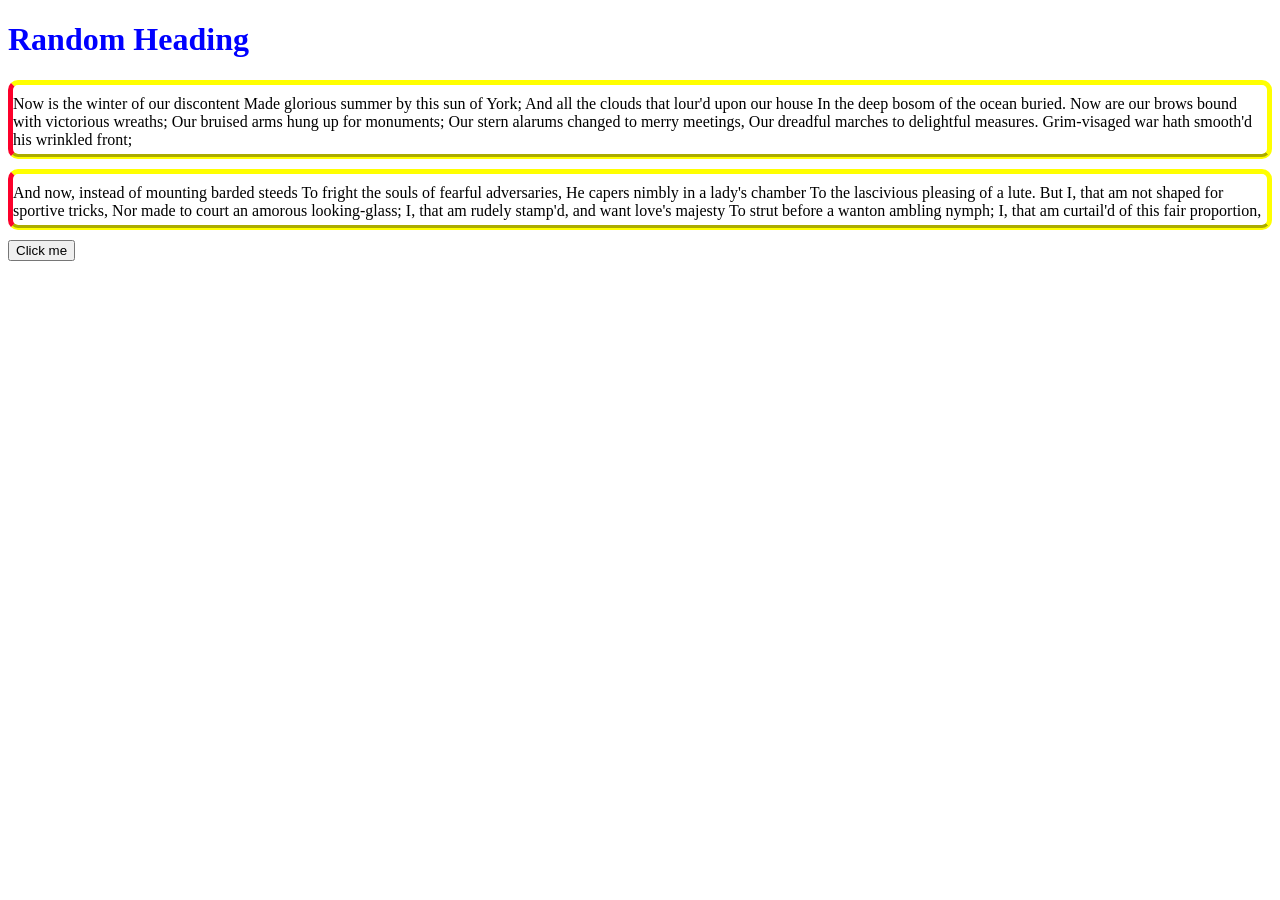
<file: boxmodel/index.html>
<!DOCTYPE html>
<html lang="en">
  <head>
    <link rel="stylesheet" href="style1.css" />
    

    <meta charset="UTF-8" />
    <meta http-equiv="X-UA-Compatible" content="IE=edge" />
    <meta name="viewport" content="width=device-width, initial-scale=1.0" />
    <title>CSS</title>
    
  </head>
  <body>
    <h1>Random Heading</h1>
    <div>
      Now is the winter of our discontent Made glorious summer by this sun of
      York; And all the clouds that lour'd upon our house In the deep bosom of
      the ocean buried. Now are our brows bound with victorious wreaths; Our
      bruised arms hung up for monuments; Our stern alarums changed to merry
      meetings, Our dreadful marches to delightful measures. Grim-visaged war
      hath smooth'd his wrinkled front;
    </div>
    <div>
      And now, instead of mounting barded steeds To fright the souls of fearful
      adversaries, He capers nimbly in a lady's chamber To the lascivious
      pleasing of a lute. But I, that am not shaped for sportive tricks, Nor
      made to court an amorous looking-glass; I, that am rudely stamp'd, and
      want love's majesty To strut before a wanton ambling nymph; I, that am
      curtail'd of this fair proportion,
    </div>
    <button>Click me</button>
  </body>
</html>
</file>
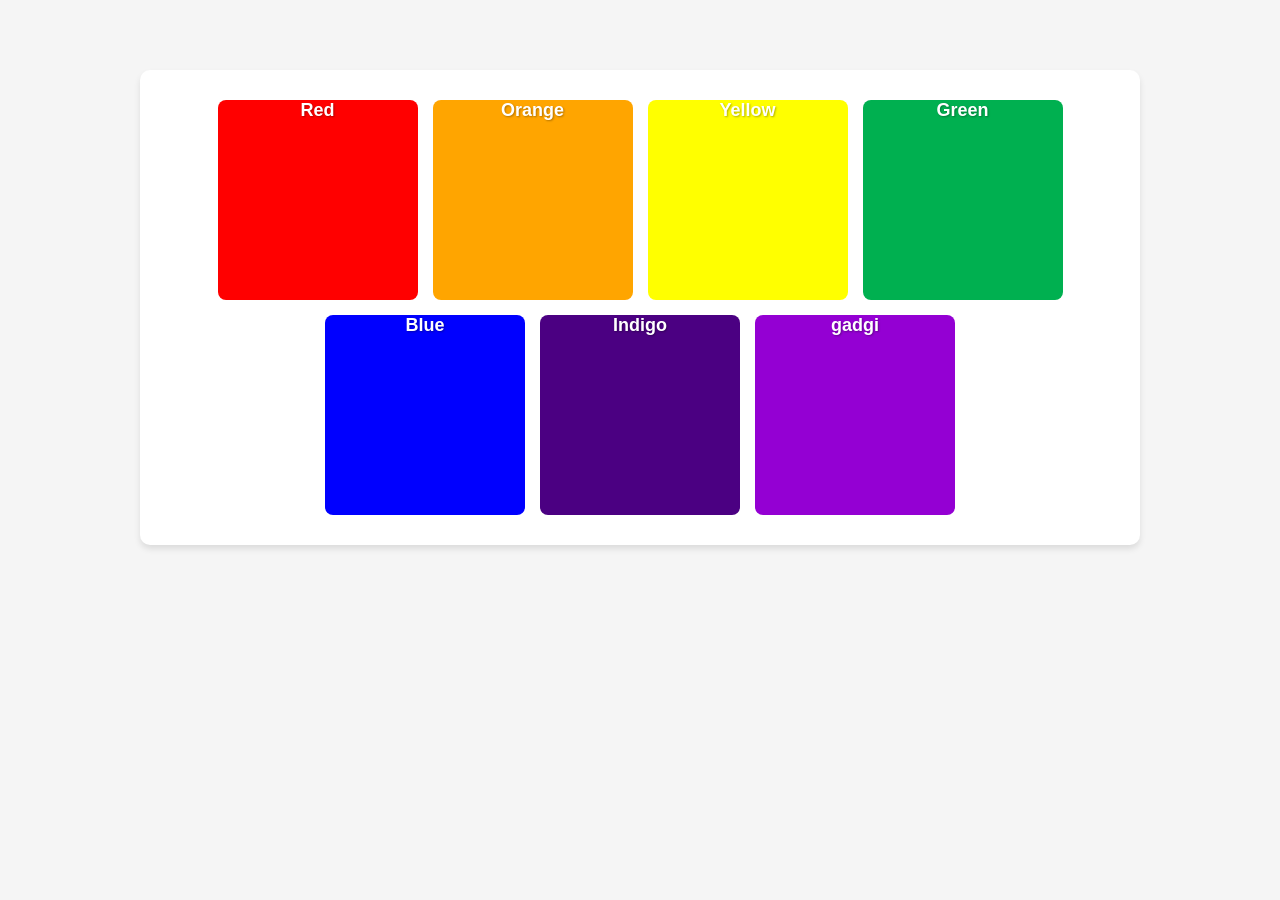
<file: flexbox/index.html>
<!DOCTYPE html>
<html lang="en">
<head>
    <meta charset="UTF-8">
    <meta name="viewport" content="width=device-width, initial-scale=1.0">
    <title>Rainbow Flexbox Container</title>
    <link rel="stylesheet" href="style.css">
</head>
<body>
    <div class="container">
        <div class="color-block" style="background-color: #FF0000;">Red</div>
        <div class="color-block" style="background-color: #FFA500;">Orange</div>
        <div class="color-block" style="background-color: #FFFF00;">Yellow</div>
        <div class="color-block" style="background-color: #00B050;">Green</div>
        <div class="color-block" style="background-color: #0000FF;">Blue</div>
        <div class="color-block" style="background-color: #4B0082;">Indigo</div>
        <div class="color-block" style="background-color: #9400D3;">gadgi</div>
    </div>
</body>
</html>
</file>
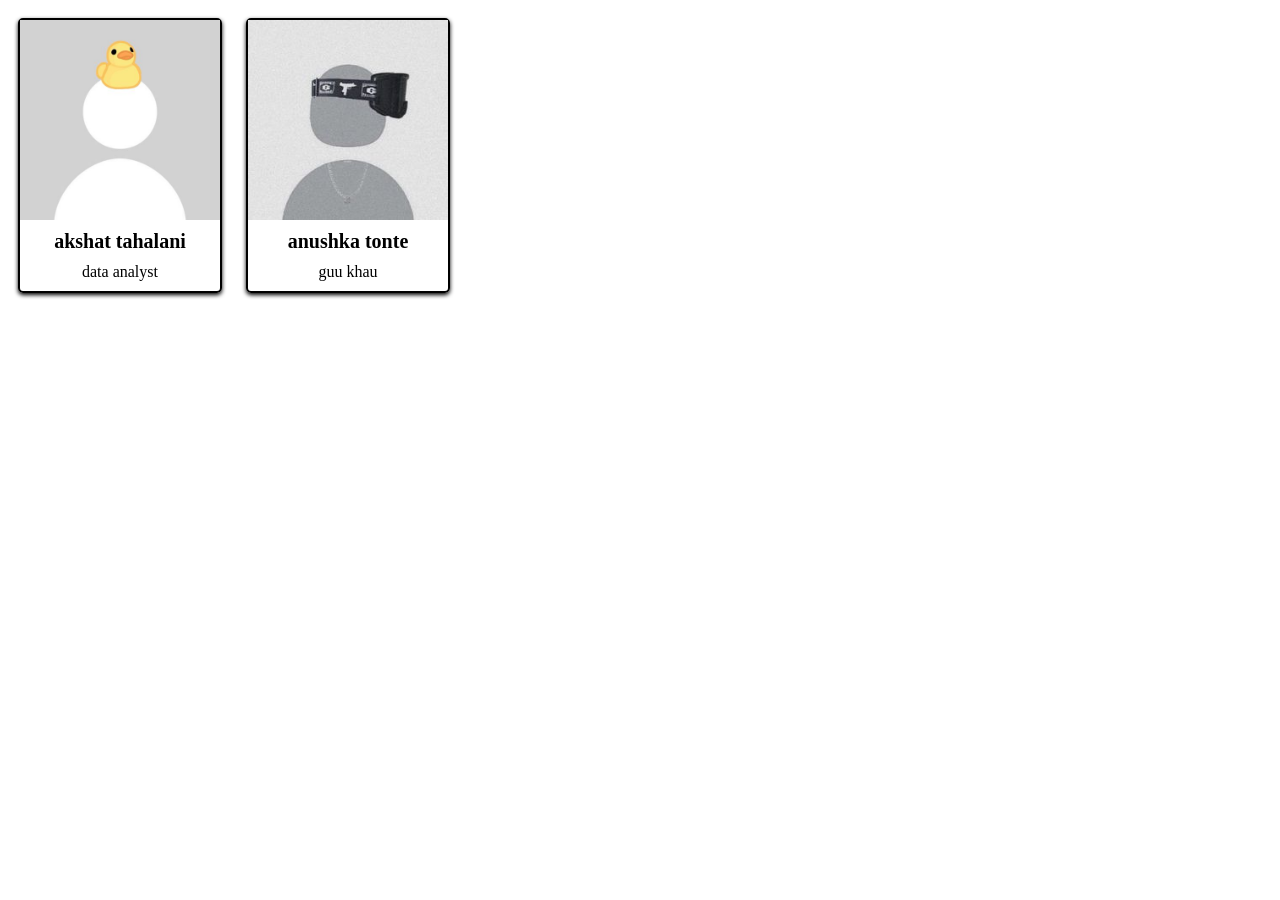
<file: hover card/index.html>
<!DOCTYPE html>
<html lang="en">
<head>
    <link rel="stylesheet" href="style.css">
    <meta charset="UTF-8">
    <meta name="viewport" content="width=device-width, initial-scale=1.0">
    <title>Document</title>
</head>
<body>
    <div id = "container">
        <div id = "guy"></div>
        <h1>akshat tahalani</h1>

        <p>data analyst</p>
    </div>

    <div id= "container" >
        <div id = "girl"></div>
        <h1>anushka tonte</h1>

        <p>guu khau</p>
    </div>
    
</body>
</html>
</file>
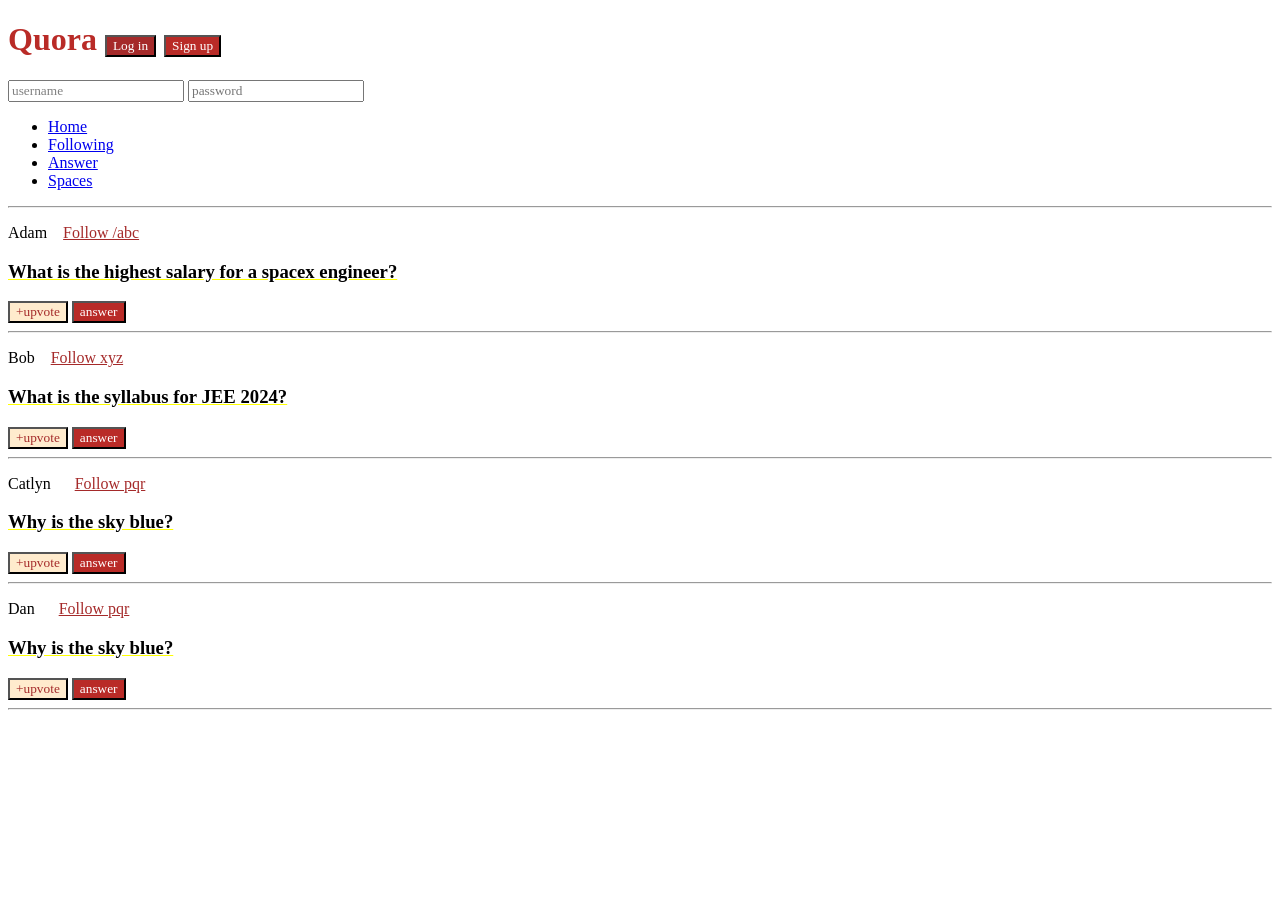
<file: part1-2/index.html>
<!DOCTYPE html>
<html lang="en">
  <head>
    <link rel="stylesheet" href="style.css">
    <meta charset="UTF-8" />
    <meta http-equiv="X-UA-Compatible" content="IE=edge" />
    <meta name="viewport" content="width=device-width, initial-scale=1.0" />
    <title>CSS Chapter2</title>
  </head>
  <body>
    <header>
        <h1>Quora 
            <button id="login">Log in</button>
            <button id="signup">Sign up</button>
        </h1>
        <div>
            <input type="text" placeholder="username" class="username">
            <input type="password" placeholder="password">
        </div>
        <nav>
            <ul>
                <li><a href="/home">Home</a></li>
                <li><a href="/following">Following</a></li>
                <li><a href="/answer">Answer</a></li>
                <li><a href="/spaces">Spaces</a></li>
            </ul>
        </nav>
        <hr>
    </header>
    <main>
        <p>
        Adam &nbsp;&nbsp;
        <a class="follow" href="/adam">Follow /abc</a></span>
        </p>
        <h3>What is the highest salary for a spacex engineer?</h3>
        <span>
            <button  class = "upvote">+upvote</button>
            <button class = "answer">answer</button>
        </span>
        <hr />

        <p>
        Bob &nbsp;&nbsp;
        <a class="follow" href="/bob">Follow xyz</a>
        </p>
        <h3>What is the syllabus for JEE 2024?</h3>
        <span>
            <button class = "upvote">+upvote</button>
            <button class = "answer">answer</button>
        </span>
        <hr />

        <p>
        Catlyn &nbsp;&nbsp;&nbsp;&nbsp;
        <a class="follow" href="/catlyn">Follow pqr</a>
        </p>
        <h3>Why is the sky blue?</h3>
        <span>
            <button class = "upvote">+upvote</button>
            <button class = "answer">answer</button>
        </span>
        <hr />

        <p>
            Dan &nbsp;&nbsp;&nbsp;&nbsp;
            <a class="follow" href="/dan">Follow pqr</a>
            </p>
            <h3>Why is the sky blue?</h3>
            <span>
                <button class = "upvote">+upvote</button>
                <button class = "answer">answer</button>
            </span>
            <hr />
    </main>
  </body>
</html>
</file>
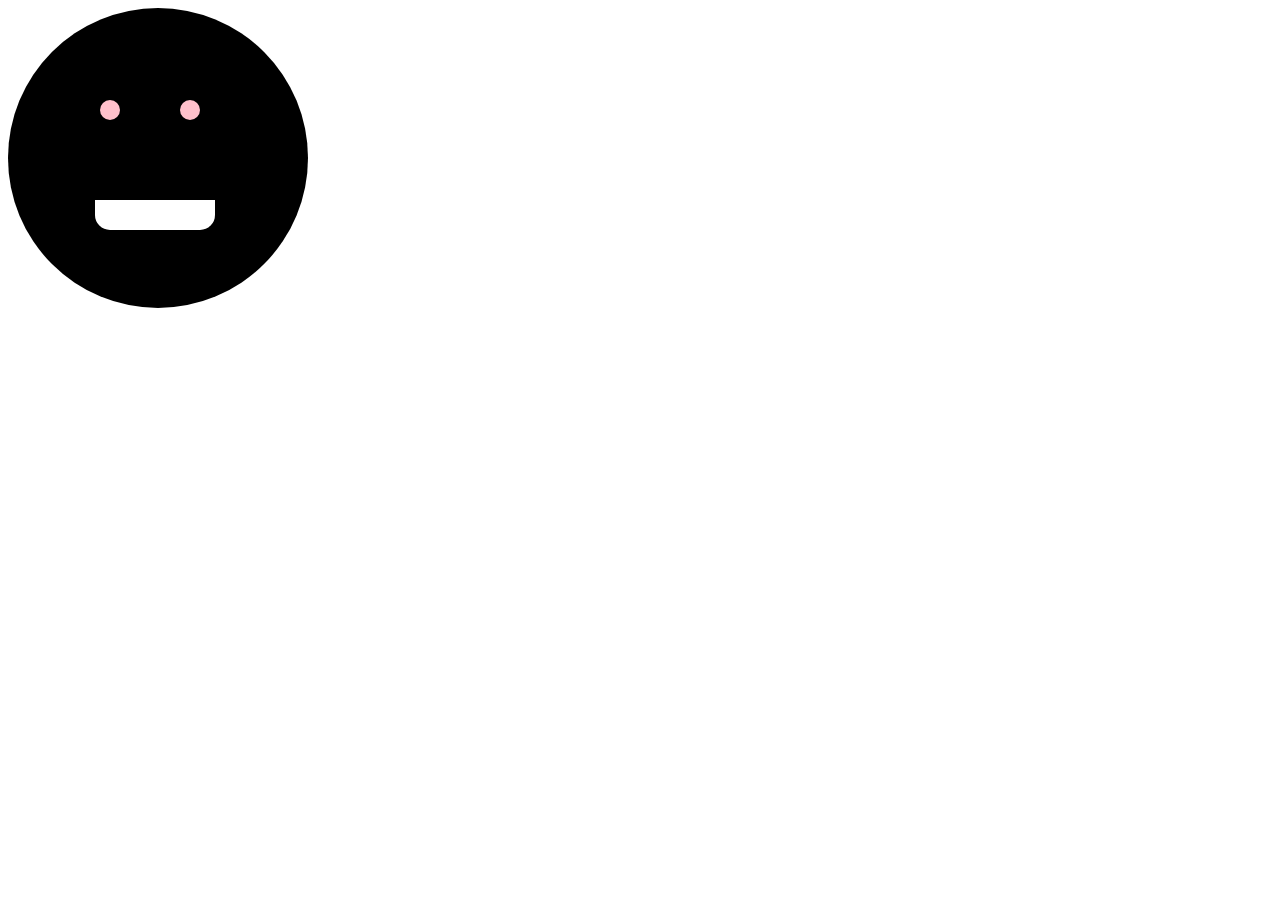
<file: smilety face/index.html>
<!DOCTYPE html>
<html lang="en">
<head>
    <link rel="stylesheet" href="style.css">
    <meta charset="UTF-8">
    <meta name="viewport" content="width=device-width, initial-scale=1.0">
    <title>Document</title>
</head>
<body>
    <div id = "face">
        <div id = "eye1"> </div>
        <div id = "eye2"> </div>
        <div id  = mouth></div>


    </div>
</body>
</html>
</file>
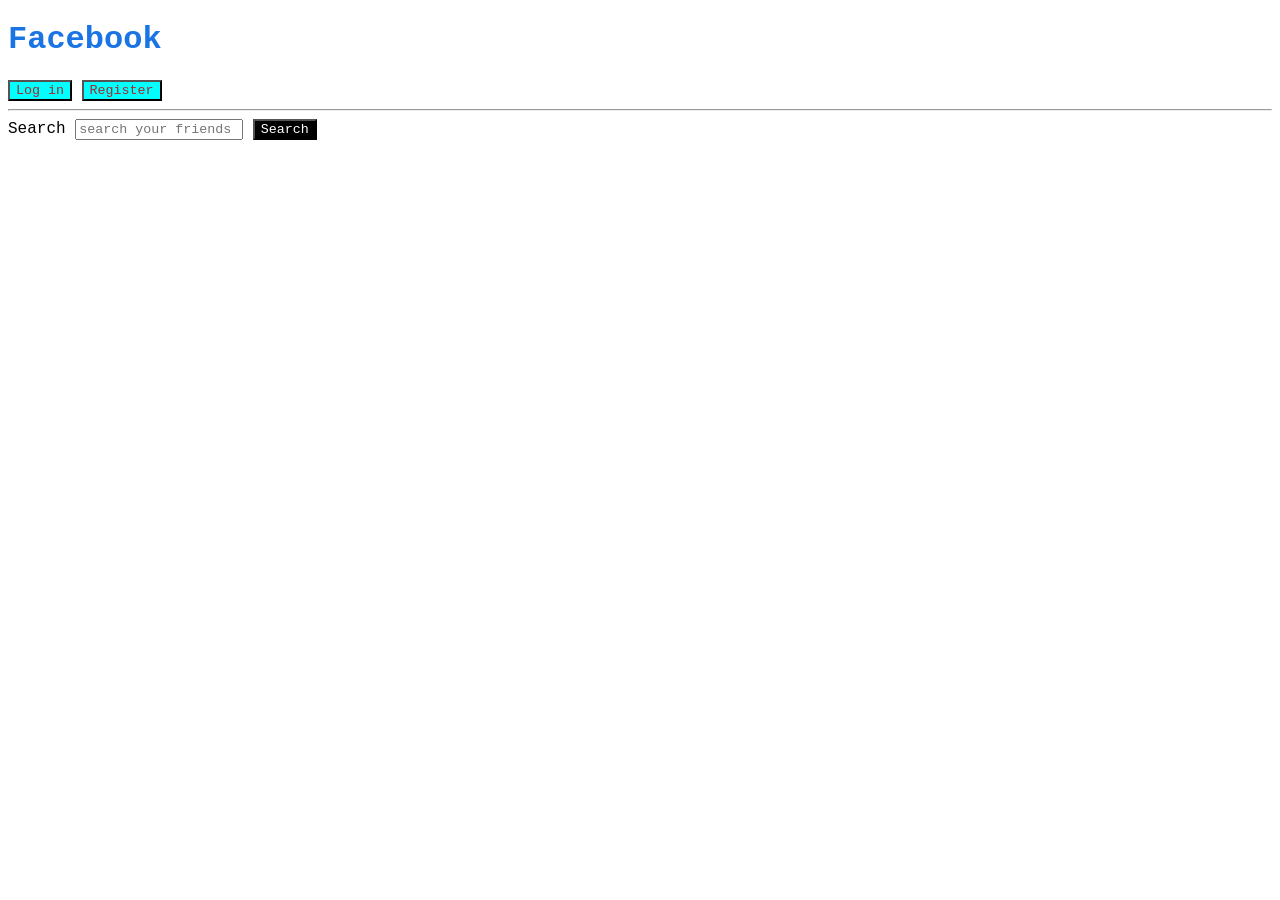
<file: PracticeQs.html>
<!DOCTYPE html>
<html lang="en">
  <head>
    <link rel="stylesheet" href="styleq3.css">
    <meta charset="UTF-8" />
    <meta http-equiv="X-UA-Compatible" content="IE=edge" />
    <meta name="viewport" content="width=device-width, initial-scale=1.0" />
    <title>Practice Qs</title>
  </head>
  <body>
    <h1>Facebook</h1>
    <button class="userbtn">Log in</button>
    <button class="userbtn">Register</button>
    <hr />
    <label for="search">Search</label>
    <input placeholder="search your friends" id="search" />
    <button id="searchbtn">Search</button>
  </body>
</html>
</file>
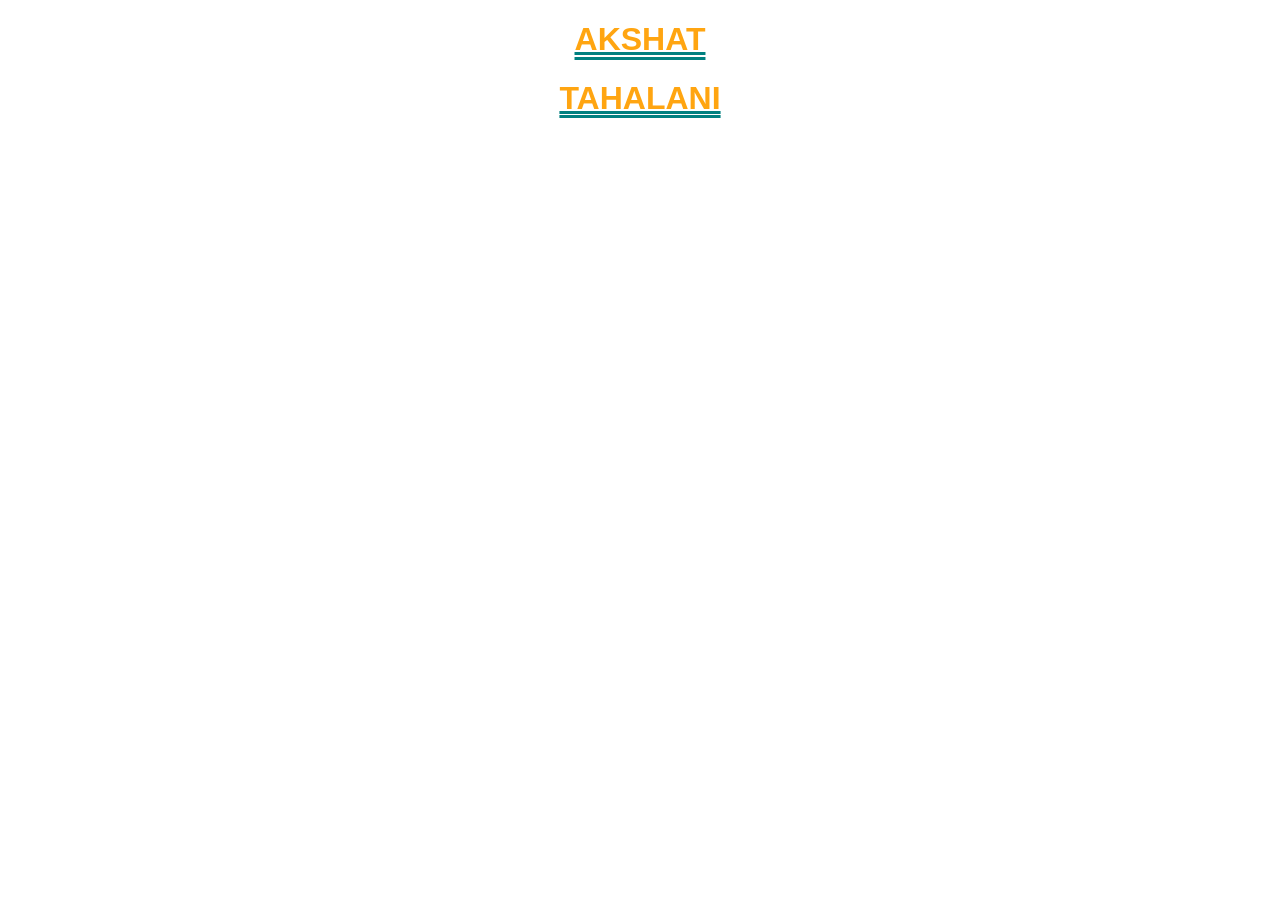
<file: ques2.html>
<!DOCTYPE html>
<html lang="en">
<head>
    <link rel="stylesheet" href="styleq2.css">
    <meta charset="UTF-8">
    <meta name="viewport" content="width=device-width, initial-scale=1.0">
    <title>Document</title>
</head>
<body>
    <h1> akshat </h1>
    <h1>  tahalani</h1>
    
</body>
</html>
</file>
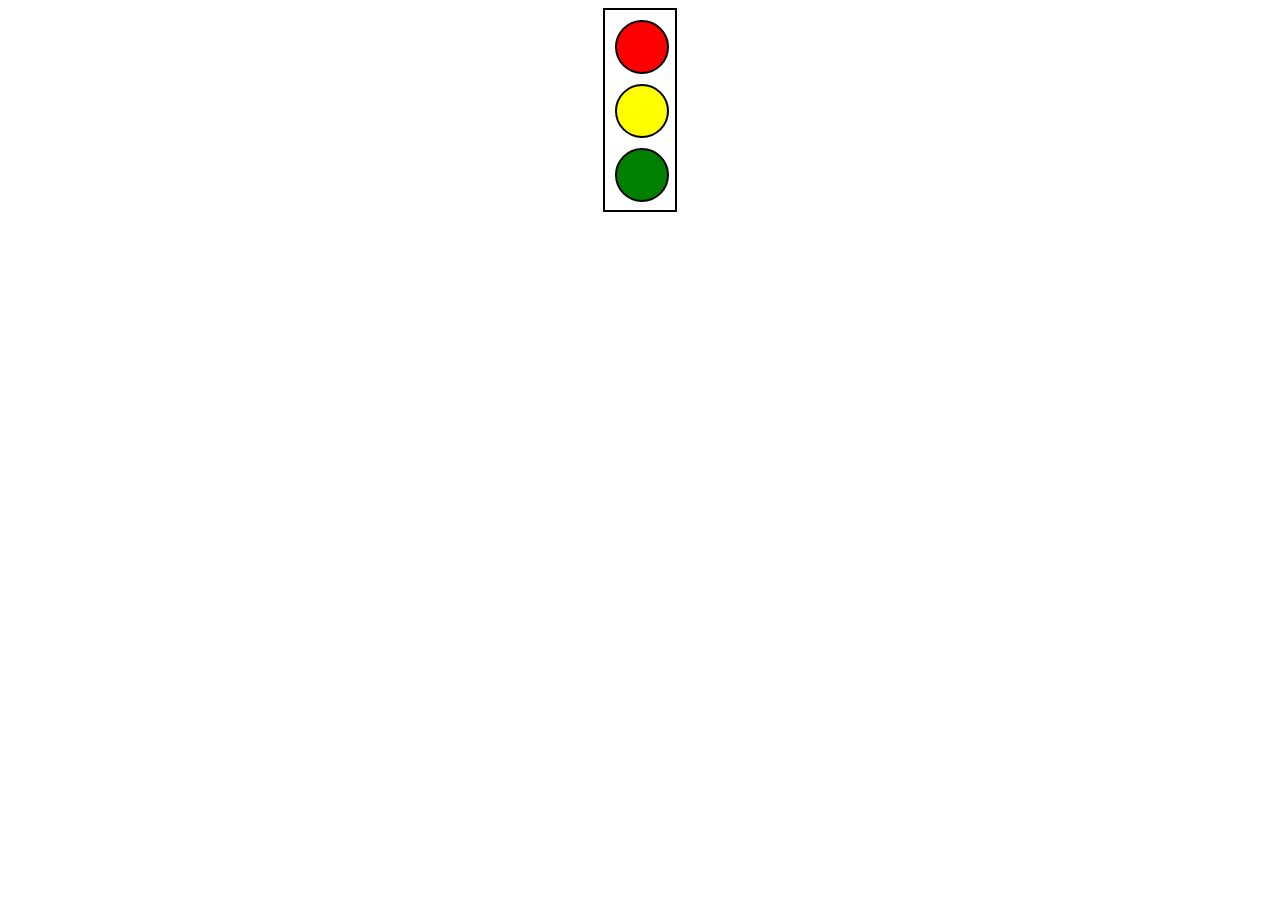
<file: boxmodel/pracque3.html>
<!DOCTYPE html>
<html lang="en">
<head>
    <link rel="stylesheet" href="styleq3.css">
    <meta charset="UTF-8">
    <meta name="viewport" content="width=device-width, initial-scale=1.0">
    <title>Document</title>
</head>
<body>
    
    <div class = "container">

        <div class = "red">

        </div>
        <div class= "yellow" >

        </div>
        <div class = "green">

        </div>
    </div>
    
</body>
</html>
</file>
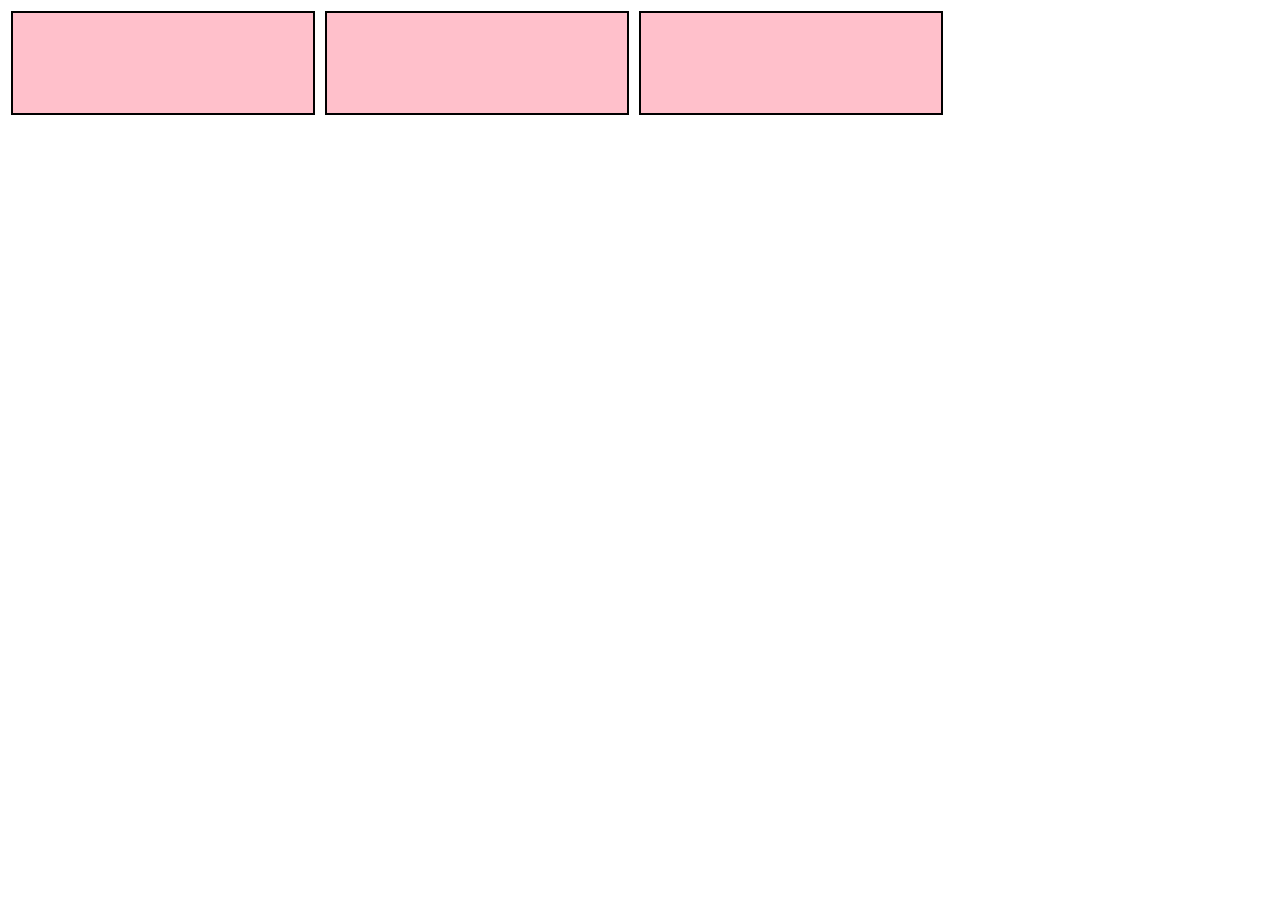
<file: boxmodel/que4.html>
<!DOCTYPE html>
<html lang="en">
<head>
    <link rel="stylesheet" href="que4.css">
    <meta charset="UTF-8">
    <meta name="viewport" content="width=device-width, initial-scale=1.0">
    <title>Document</title>
</head>
<body>
    <div></div>
    <div></div>
    <div></div>   
    
</body>
</html>
</file>
<file: boxmodel/style1.css>
div{
    height :50 px ;
    width :10 px ;
    /* background-color: pink;
    border-width: 10px;
    border-color: black;
    border-style: dashed; */
    border : 5px solid yellow;
    border-left-color : rgb(253, 0, 42);
    border-bottom-style: groove ;
    border-radius: 10px;


}

h1{
    color : blue ;
    
}

div{
    padding-top: 10px;
    padding-bottom: 5px;
    padding-block-color : white ;
    margin-block-end: 10px;
}
</file>
<file: flexbox/style.css>
* {
    margin: 0;
    padding: 0;
    box-sizing: border-box;
}

body {
    font-family: Arial, sans-serif;
    background-color: #f5f5f5;
    padding: 20px;
}

.container {
    display: flex;
    flex-wrap: wrap;
    gap: 15px;
    justify-content: center;
    align-items: center;
    max-width: 1000px;
    margin: 50px auto;
    background-color: white;
    padding: 30px;
    border-radius: 10px;
    box-shadow: 0 4px 6px rgba(0, 0, 0, 0.1);
    display: flex;
    flex-direction: row;
    justify-content:center;
    
    flex-wrap: wrap ;
    
}

.color-block {
    
    min-width: 200px;
    height: 200px;
   
    
    align-items: center;
    font-size: 18px;
    text-align: center;
    font-weight: bold;
    color: white;
    text-shadow: 1px 1px 2px rgba(0, 0, 0, 0.3);
    border-radius: 8px;
    
    transition: transform 0.2s ease, box-shadow 0.2s ease;
}

.color-block:hover {
    transform: scale(1.05);
    box-shadow: 0 6px 12px rgba(0, 0, 0, 0.2);
}
</file>
<file: hover card/style.css>
#container{
    display: inline-block;
    margin: 10px;
    width: 200px;
    border: 2px solid black;
    border-radius: 5px;

    box-shadow: 0 2px 4px black;
    
}

h1{
    font-size: 20px;
    text-align: center;
    margin: 10px 0;
}

p{
    text-align: center;
    margin: 10px 0;
}

#guy{
    height: 200px;
    background-image: url("guy.jpg");
    background-size: cover;
   
}

#girl{
    height: 200px;
    background-image: url("girll.png");
    background-size: cover;
    
}

#container:hover{
    box-shadow: 0 8px 16px red;
    
}
</file>
<file: part1-2/style.css>
* {
    font-family:'Franklin Gothic Medium' ;
}
h1{
    color: #b92b27 ;
}

#login{
    background-color: brown;
    color: white;
}
#signup {
    background-color: #b92b27;
    color : white
}

.upvote{
    color: brown;
    background-color: blanchedalmond;
}

.answer{
    background-color: #b92b27;
    color: white;
}

 p a {
    color : brown
}

nav li ul a {
    background-color: black;
    color: pink;
}

p+h3{
    text-decoration: underline;
    text-decoration-color: yellow ;
}

button:hover {
    background-color: black;
}

a:hover {
    text-decoration: none;
    
}

.username::placeholder {
    color: gray;
}

.username:focus::placeholder {
    color: transparent;
}
</file>
<file: smilety face/style.css>
#face{
    height: 300px;
    width: 300px;
    background-color: black;
    border-radius: 50%;


}

#eye1{
    
    height: 20px;
    width: 20px;
   
    border-radius: 50%;
    display: inline-block;
    
    position:absolute;
    top: 100px;
    background-color: pink;
    left: 100px;

}

#mouth{

    height: 30px;
    width: 120px;
    background-color: white;
    position: absolute;
    top: 200px;
    left: 95px;
    border-bottom-left-radius: 15px;
    border-bottom-right-radius: 15px;

}

#eye2{
    height: 20px;
    width: 20px;
   
    border-radius: 50%;
    display: inline-block;
    
    position:absolute;
    top: 100px;
    background-color: pink;
    left: 180px;
}
</file>
<file: styleq3.css>
h1{
    color : #1b74e4

}

* {
    font-family: 'Courier New';
}

.userbtn{
    color: brown;
    background-color: aqua;

}

#searchbtn{
    background-color: black;
    color: white;

}
</file>
<file: styleq2.css>
h1{
    font-family: 'Lucida Sans', 'Lucida Sans Regular', 'Lucida Grande', 'Lucida Sans Unicode', Geneva, Verdana, sans-serif;
    color: #ffa511;
    text-align: center;
    size: 55px;
    font-weight: 900;
    word-spacing: 2px;
    text-decoration: underline;
    text-decoration-color: teal;
    text-decoration-style: double;
    text-transform: uppercase;
}
</file>
<file: boxmodel/styleq3.css>
body{
    display: flex;
    justify-content: center;
    align-items: center;
}


.container{
    height: 200px;
    width: 70px;
    border: 2px solid black;
    inner
    
    
 }

.red{
    height: 50px;
    width: 50px;
    border:2px solid black ;
    margin: 10px;
    border-radius: 100px;
    background-color: red;

 }

 .yellow{
    height: 50px;
    width: 50px;
    border:2px solid black ;
    margin: 10px;
    border-radius: 100px;
    background-color: yellow;

 }
  .green{
    height: 50px;
    width: 50px;
    border:2px solid black ;
    margin: 10px;
    border-radius: 100px;
    background-color: green;

 }
</file>
<file: boxmodel/que4.css>
div{
    display: inline-block;
    height: 100px;
    width: 300px;
    background-color:pink;
    border: 2px solid black;
    margin: 3px;
    
}
</file>
